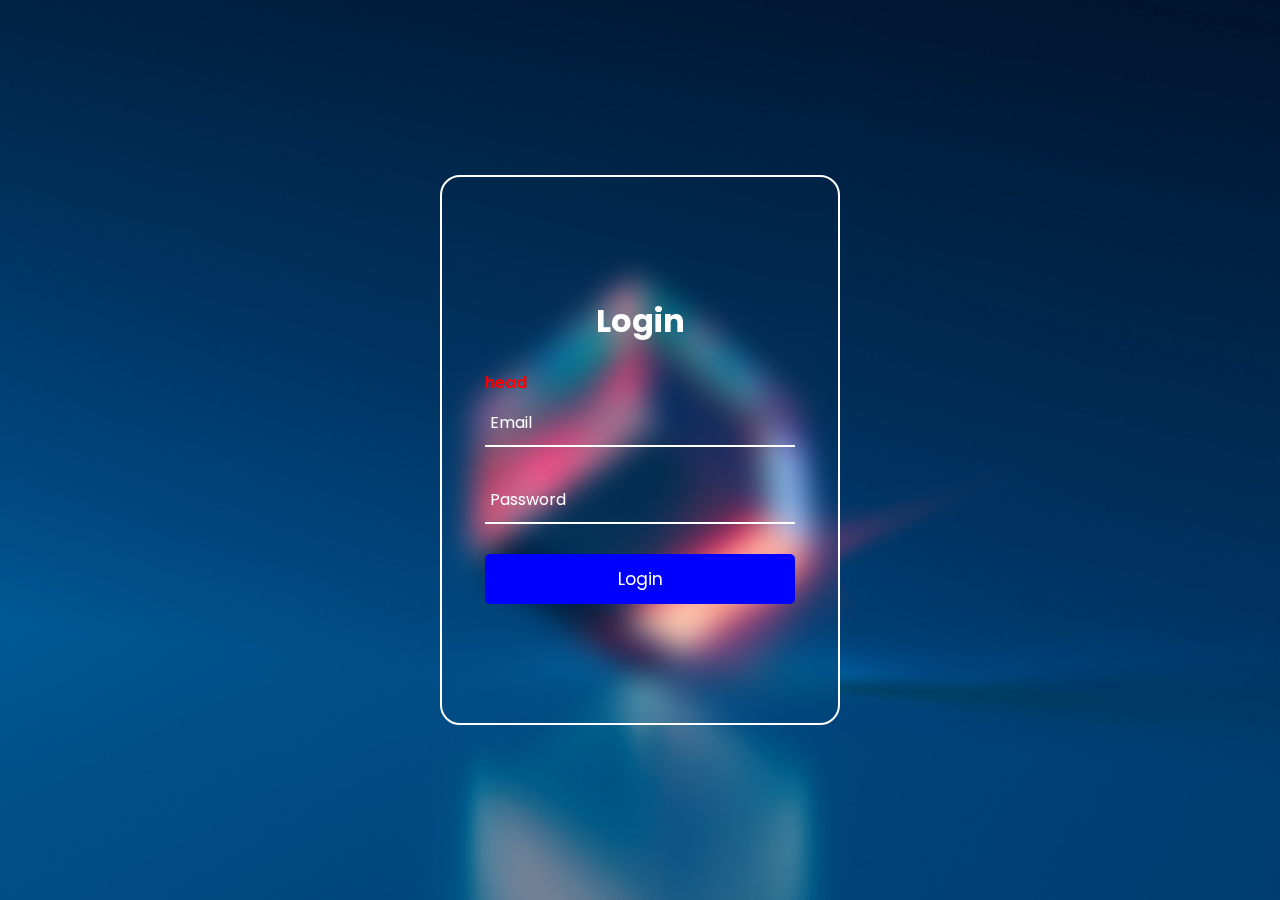
<file: login.html>
<!DOCTYPE html>
<html lang="en">
<head>
    <meta charset="UTF-8">
    <meta name="viewport" content="width=device-width, initial-scale=1.0">
    <title>Login</title>
    <link rel="stylesheet" href="style.css">
</head>
<body>
    <div class="container">
        <div class="form-box">
            <form action="" name="Formfill" onsubmit="return validation ()">
                <h2>Login</h2>
                <p id="result">head</p>
                
                <div class="input-box">
                    <i class='bx bxs-envelope'></i>
                    <input type="email" name="Email" placeholder="Email">
                </div>
                <div class="input-box">
                    <i class='bx bxs-lock-alt'></i>
                    <input type="password" name="Password" placeholder="Password">
                </div>
                
                <div class="button">
                    <input type="submit" class="btn" onclick="validation()" value="Login">
                </div>
                
            </form>
        </div>
</body>
</html>
</file>
<file: style.css>
@import url('https://fonts.googleapis.com/css2?family=Poppins:ital@1&display=swap');

* {
    margin: 0;
    padding: 0;
    box-sizing: border-box;
    font-family: "poppins", sans-serif;
}

body {
    background: url(Images/Background.jpg) no-repeat;
    background-position: center;
    background-size: cover;
    min-height: 100vh;
    width: 100%;
}

.container {
    display: flex;
    justify-content: center;
    align-items: center;
    min-height: 100vh;
}

.form-box {
    position: relative;
    width: 400px;
    height: 550px;
    border: 2px solid rgba(255, 255, 2550.5);
    border-radius: 20px;
    backdrop-filter: blur(15px);
    display: flex;
    justify-content: center;
    align-items: center;
}

.form-box h2 {
    color: #fff;
    text-align: center;
    font-size: 32px;
}

.form-box .input-box {
    position: relative;
    margin: 30px 0;
    width: 310px;
    border-bottom: 2px solid #fff;
}

.form-box .input-box input {
    width: 100%;
    height: 45px;
    background: transparent;
    border: none;
    outline: none;
    padding: 0 20px 0 5px;
    color: #fff;
    font-size: 16px;
}

input::placeholder {
    color: #fff;
}

.btn {
    color: #fff;
    background: blue;
    width: 100%;
    height: 50px;
    border-radius: 5px;
    outline: none;
    border: none;
    font-size: 17px;
    cursor: pointer;
    box-shadow: 3px 0 10px Orgba(0, 0, 0, .5);
}

i {
    position: absolute;
    color: #fff;
    top: 13px;
    right: 0;
}

.group {
    display: flex;
    justify-content: space-between;
}

.group span a {
    color: #fff;
    position: relative;
    top: 10px;
    text-decoration: none;
    font-weight: 500;
}

.group a:focus {
    text-decoration: underline;
}

#result {
    color: red;
    position: relative;
    font-weight: 600;
    top: 25px;
}

.popup {
    width: 400px;
    background-color: #fff;
    border-radius: 6px;
    position: absolute;
    top: 0;
    left: 50%;
    transform: translate(-50%, -50%) scale(0);
    transition: transform .4s, top .4s;
    visibility: hidden;
    text-align: center;
    padding: 0 30px 30px;
    height: 330px;
    color: #000;
}

.popup ion-icon {
    color: #00ff00;
    font-size: 50px;
}

.popup button {
    width: 100%;
    background: #00ff00;
    padding: 10px 0;
    margin-top: 50px;
    border: none;
    outline: none;
    font-size: 18px;
    color: #fff;
    border-radius: 4px;
    cursor: pointer;
    box-shadow: 0 0 0 2px rgba(0, 0, 0, .1);
}
.popup a{
    color: #fff;
    text-decoration: none;
    font-weight: 600;
    letter-spacing: 2px;
}
.open-slide{
    top: 50%;
    transform: translate(-50%, -50%) scale(1);
    visibility: visible;
}
.popup h2{
    font-weight: 500;
    font-size: 38px;
    margin: 30px 0 10px;
}
</file>
